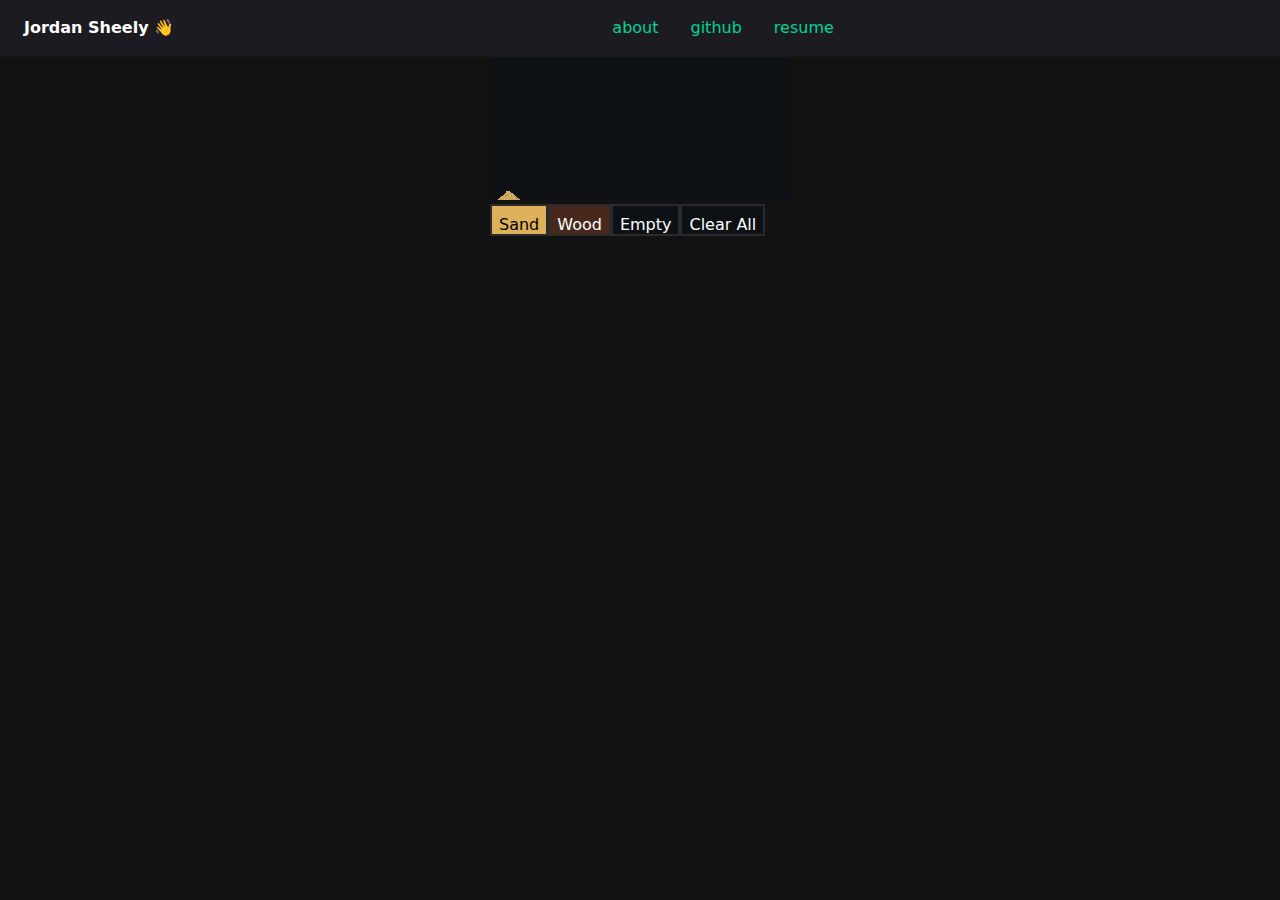
<file: index.html>
<!DOCTYPE html>
<html lang="en" class="dark">
    <head>
        <meta charset="UTF-8">
        <title>Jordan Sheely ✨</title>
        <meta name="description" content="Personal site for Jordan Sheely">
        <meta name="viewport" content="width=device-width, initial-scale=1.0">

        <script src="./assets/p5.min.js"></script>
        <script src="./assets/sand.js"></script>

        <link rel="stylesheet" href="./assets/site.css">

    </head>

    <body>
        <nav id="nav" class="navbar p-4 border-b border-zinc-900 bg-[#1c1b22] absolute w-screen left-0 top-0 flex lg:justify-between items-center">
            <div id="home">
                <a class="font-bold hover:text-emerald-700 px-2" href="#top">Jordan Sheely 👋</a>
            </div>
            <div id="links" class="flex justify-between items-center">
                <a class="text-emerald-400 hover:text-emerald-700 px-4" href="#about">about</a>
                <a class="text-emerald-400 hover:text-emerald-700 px-4" href="https://github.com/astrojord">github</a>
                <a class="text-emerald-400 hover:text-emerald-700 px-4" href="./assets/resume_js_0525.pdf">resume</a>
            </div>
            <div id="extra">
                <!-- not sure what to put here but surely there's something -->
            </div>
        </nav>
        <div class="main h-screen w-screen overflow-hidden scroll-smooth">
            <div id="top" class="h-screen w-screen flex justify-center">
                <div id="sand"></div>
            </div>

            <div id="about" class="overflow-auto h-screen w-screen p-4 flex flex-wrap mt-10 columns-1 lg:columns-3 lg:justify-between">
                <div class="rounded-lg bg-zinc-800 ring ring-zinc-900 w-100vw lg:w-[30vw] h-fit shadow-xl mt-10">
                    <h3 class="font-bold text-indigo-400 tracking-tight mt-1 p-4 inline-flex items-center justify-center">
                        <svg xmlns="http://www.w3.org/2000/svg" fill="none" viewBox="0 0 24 24" stroke-width="1.5" class="size-6 stroke-indigo-400">
                            <path stroke-linecap="round" stroke-linejoin="round" d="M15 9h3.75M15 12h3.75M15 15h3.75M4.5 19.5h15a2.25 2.25 0 0 0 2.25-2.25V6.75A2.25 2.25 0 0 0 19.5 4.5h-15a2.25 2.25 0 0 0-2.25 2.25v10.5A2.25 2.25 0 0 0 4.5 19.5Zm6-10.125a1.875 1.875 0 1 1-3.75 0 1.875 1.875 0 0 1 3.75 0Zm1.294 6.336a6.721 6.721 0 0 1-3.17.789 6.721 6.721 0 0 1-3.168-.789 3.376 3.376 0 0 1 6.338 0Z" />
                        </svg>
                        <span class="px-2">Professional round-up</span>
                    </h3>
                    <p class="mt-2 text-sm px-4 pb-4">
                        Full stack developer in the lab sciences domain, serving multiple federal, state, and private clients at my day job. Located in the Seattle, WA area.
                        <br><br>
                        I'm passionate about translating good laboratory practices and data management into robust, secure, and scalable applications, maintaining scientific and ethical integrity. 
                        My current work involves statistical analysis and full stack management applications in regulated environments for industrial hygiene, analytical chemistry, and mineralogy. 
                        <br><br>
                        My previous professional experience includes distributed work with a grab bag of machine learning algorithms, ETL pipelines, and data science, with an educational background in computational astrophysics.
                        <br><br>
                        Other interests include scientific computing, retro hardware emulation, and relational database internals. I pride myself on being an efficient continual learner, with the skill to rapidly pick up new stack elements and toolchains.
                    </p>
                </div>
                <div class="rounded-lg bg-zinc-800 ring ring-zinc-900 w-100vw lg:w-[30vw] h-fit shadow-xl mt-10">
                    <h3 class="font-bold text-indigo-400 tracking-tight mt-1 p-4 inline-flex items-center justify-center">
                        <svg xmlns="http://www.w3.org/2000/svg" fill="none" viewBox="0 0 24 24" stroke-width="1.5" class="size-6 stroke-indigo-400">
                            <path stroke-linecap="round" stroke-linejoin="round" d="m6.75 7.5 3 2.25-3 2.25m4.5 0h3m-9 8.25h13.5A2.25 2.25 0 0 0 21 18V6a2.25 2.25 0 0 0-2.25-2.25H5.25A2.25 2.25 0 0 0 3 6v12a2.25 2.25 0 0 0 2.25 2.25Z" />
                        </svg>
                        <span class="px-2">Technical knowledge</span>
                    </h3>
                    <div class="px-2 pb-4">
                        <table class="table-auto w-full text-left mt-2 text-sm">
                            <tbody>
                                <tr class="border-b border-zinc-900 hover:bg-zinc-900">
                                    <th class="p-2">Python</th>
                                    <td class="p-2">Django, Flask, Pandas, scikit-learn, TensorFlow</td>
                                </tr>
                                <tr class="border-b border-zinc-900 hover:bg-zinc-900">
                                    <th class="p-2">Java</th>
                                    <td class="p-2">Spring, Maven</td>
                                </tr>
                                <tr class="border-b border-zinc-900 hover:bg-zinc-900">
                                    <th class="p-2">HTML/CSS/JS</th>
                                    <td class="p-2">Bootstrap, Tailwind, HTMX</td>
                                </tr>
                                <tr class="border-b border-zinc-900 hover:bg-zinc-900">
                                    <th class="p-2">Rust</th>
                                    <td class="p-2">egui, Tauri, Axum</td>
                                </tr>
                                <tr class="border-b border-zinc-900 hover:bg-zinc-900">
                                    <th class="p-2">DevOps/Cloud</th>
                                    <td class="p-2">Docker, Terraform, AWS, Azure</td>
                                </tr>
                                <tr class="border-b border-zinc-900 hover:bg-zinc-900">
                                    <th class="p-2">Relational DBs</th>
                                    <td class="p-2">PostgreSQL, MySQL, SQL Server, SQLite</td>
                                </tr>
                                <tr class="border-b border-zinc-900 hover:bg-zinc-900">
                                    <th class="p-2">Others</th>
                                    <td class="p-2">R, MATLAB, Mathematica, LaTeX, git, Spark, Hive</td>
                                </tr>
                            </tbody>
                        </table>
                    </div>
                    
                </div>
                <div class="rounded-lg bg-zinc-800 ring ring-zinc-900 w-100vw lg:w-[30vw] h-fit shadow-xl mt-10">
                    <h3 class="font-bold text-indigo-400 tracking-tight mt-1 p-4 inline-flex items-center justify-center">
                        <svg xmlns="http://www.w3.org/2000/svg" fill="none" viewBox="0 0 24 24" stroke-width="1.5" class="size-6 stroke-indigo-400">
                            <path stroke-linecap="round" stroke-linejoin="round" d="M15.182 15.182a4.5 4.5 0 0 1-6.364 0M21 12a9 9 0 1 1-18 0 9 9 0 0 1 18 0ZM9.75 9.75c0 .414-.168.75-.375.75S9 10.164 9 9.75 9.168 9 9.375 9s.375.336.375.75Zm-.375 0h.008v.015h-.008V9.75Zm5.625 0c0 .414-.168.75-.375.75s-.375-.336-.375-.75.168-.75.375-.75.375.336.375.75Zm-.375 0h.008v.015h-.008V9.75Z" />
                        </svg>
                        <span class="px-2">Outside of work</span>
                    </h3>
                    <p class="mt-2 text-sm px-4 pb-4">
                        My off-the-clock time is usually spent...
                    </p>
                    <div class="mx-4 mb-4">
                        <ul class="text-sm list-disc px-4">
                            <li>building, fixing, and sometimes designing mechanical keyboards</li>
                            <li>running TTRPG campaigns canned and custom, primarily 5e 2014</li>
                            <li>pondering analytics on the NHL and MLB</li>
                        </ul>
                    </div>
                </div>
            </div>
        </div>
    </body>
</html>
</file>
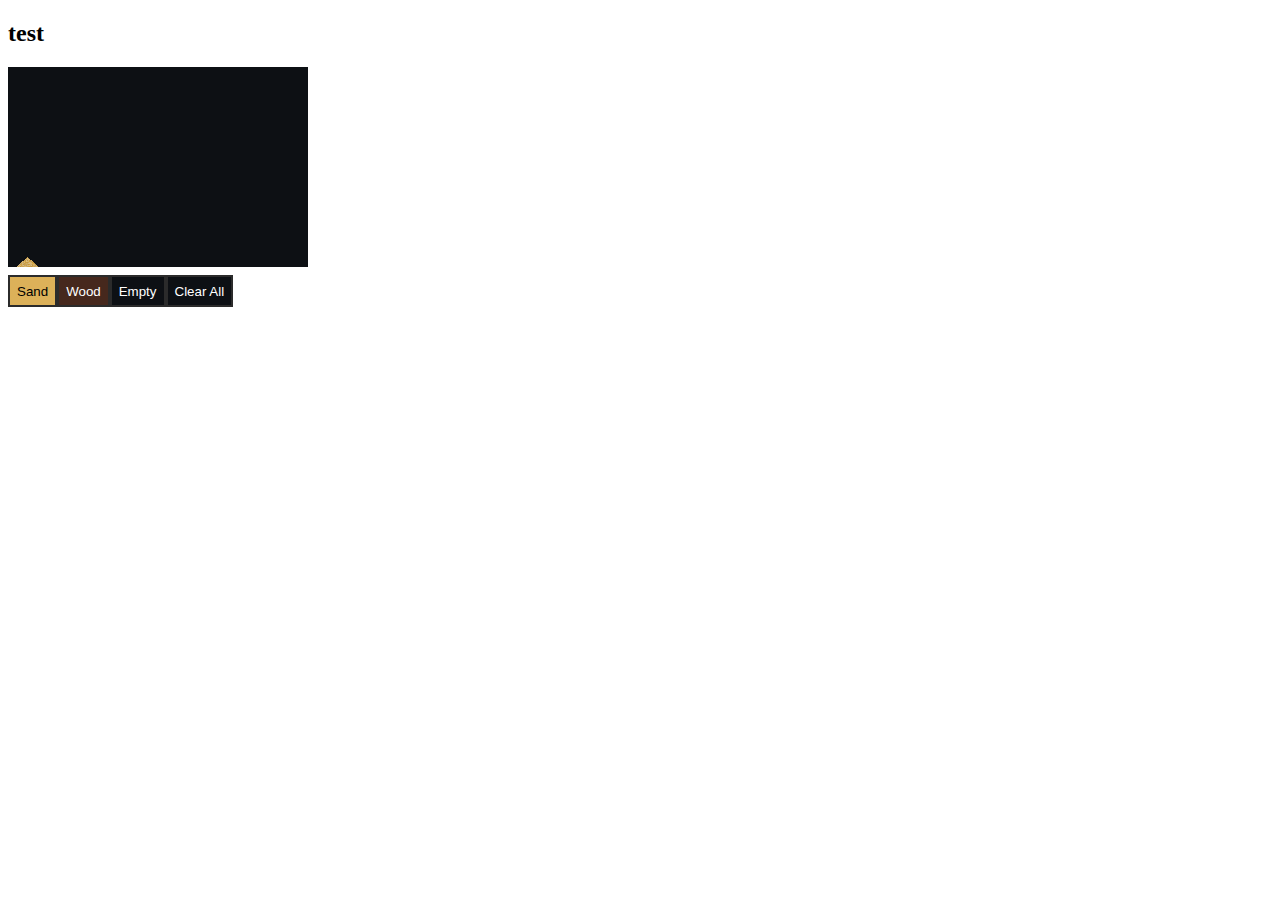
<file: pages/index.html>
<!DOCTYPE html>
<html>
    <head>
        <meta charset="UTF-8">
        <meta name="viewport" content="width=device-width, initial-scale=1.0">

        <script src="../assets/p5.min.js"></script>
        <script src="../assets/sand.js"></script>
    </head>

    <body>
        <main>
            <h2>test</h2>
            <div class="sand"></div>
        </main>
        
    </body>

</html>
</file>
<file: assets/site.css>
/*! tailwindcss v4.1.7 | MIT License | https://tailwindcss.com */
@layer properties;
@layer theme, base, components, utilities;
@layer theme {
  :root, :host {
    --font-sans: ui-sans-serif, system-ui, sans-serif, "Apple Color Emoji",
      "Segoe UI Emoji", "Segoe UI Symbol", "Noto Color Emoji";
    --font-mono: ui-monospace, SFMono-Regular, Menlo, Monaco, Consolas, "Liberation Mono",
      "Courier New", monospace;
    --color-emerald-400: oklch(76.5% 0.177 163.223);
    --color-emerald-700: oklch(50.8% 0.118 165.612);
    --color-indigo-400: oklch(67.3% 0.182 276.935);
    --color-indigo-500: oklch(58.5% 0.233 277.117);
    --color-rose-500: oklch(64.5% 0.246 16.439);
    --color-gray-500: oklch(55.1% 0.027 264.364);
    --color-gray-800: oklch(27.8% 0.033 256.848);
    --color-gray-900: oklch(21% 0.034 264.665);
    --color-zinc-800: oklch(27.4% 0.006 286.033);
    --color-zinc-900: oklch(21% 0.006 285.885);
    --color-neutral-800: oklch(26.9% 0 0);
    --color-white: #fff;
    --spacing: 0.25rem;
    --text-sm: 0.875rem;
    --text-sm--line-height: calc(1.25 / 0.875);
    --font-weight-medium: 500;
    --font-weight-bold: 700;
    --tracking-tight: -0.025em;
    --radius-md: 0.375rem;
    --radius-lg: 0.5rem;
    --default-font-family: var(--font-sans);
    --default-mono-font-family: var(--font-mono);
  }
}
@layer base {
  *, ::after, ::before, ::backdrop, ::file-selector-button {
    box-sizing: border-box;
    margin: 0;
    padding: 0;
    border: 0 solid;
  }
  html, :host {
    line-height: 1.5;
    -webkit-text-size-adjust: 100%;
    tab-size: 4;
    font-family: var(--default-font-family, ui-sans-serif, system-ui, sans-serif, "Apple Color Emoji", "Segoe UI Emoji", "Segoe UI Symbol", "Noto Color Emoji");
    font-feature-settings: var(--default-font-feature-settings, normal);
    font-variation-settings: var(--default-font-variation-settings, normal);
    -webkit-tap-highlight-color: transparent;
  }
  hr {
    height: 0;
    color: inherit;
    border-top-width: 1px;
  }
  abbr:where([title]) {
    -webkit-text-decoration: underline dotted;
    text-decoration: underline dotted;
  }
  h1, h2, h3, h4, h5, h6 {
    font-size: inherit;
    font-weight: inherit;
  }
  a {
    color: inherit;
    -webkit-text-decoration: inherit;
    text-decoration: inherit;
  }
  b, strong {
    font-weight: bolder;
  }
  code, kbd, samp, pre {
    font-family: var(--default-mono-font-family, ui-monospace, SFMono-Regular, Menlo, Monaco, Consolas, "Liberation Mono", "Courier New", monospace);
    font-feature-settings: var(--default-mono-font-feature-settings, normal);
    font-variation-settings: var(--default-mono-font-variation-settings, normal);
    font-size: 1em;
  }
  small {
    font-size: 80%;
  }
  sub, sup {
    font-size: 75%;
    line-height: 0;
    position: relative;
    vertical-align: baseline;
  }
  sub {
    bottom: -0.25em;
  }
  sup {
    top: -0.5em;
  }
  table {
    text-indent: 0;
    border-color: inherit;
    border-collapse: collapse;
  }
  :-moz-focusring {
    outline: auto;
  }
  progress {
    vertical-align: baseline;
  }
  summary {
    display: list-item;
  }
  ol, ul, menu {
    list-style: none;
  }
  img, svg, video, canvas, audio, iframe, embed, object {
    display: block;
    vertical-align: middle;
  }
  img, video {
    max-width: 100%;
    height: auto;
  }
  button, input, select, optgroup, textarea, ::file-selector-button {
    font: inherit;
    font-feature-settings: inherit;
    font-variation-settings: inherit;
    letter-spacing: inherit;
    color: inherit;
    border-radius: 0;
    background-color: transparent;
    opacity: 1;
  }
  :where(select:is([multiple], [size])) optgroup {
    font-weight: bolder;
  }
  :where(select:is([multiple], [size])) optgroup option {
    padding-inline-start: 20px;
  }
  ::file-selector-button {
    margin-inline-end: 4px;
  }
  ::placeholder {
    opacity: 1;
  }
  @supports (not (-webkit-appearance: -apple-pay-button))  or (contain-intrinsic-size: 1px) {
    ::placeholder {
      color: currentcolor;
      @supports (color: color-mix(in lab, red, red)) {
        color: color-mix(in oklab, currentcolor 50%, transparent);
      }
    }
  }
  textarea {
    resize: vertical;
  }
  ::-webkit-search-decoration {
    -webkit-appearance: none;
  }
  ::-webkit-date-and-time-value {
    min-height: 1lh;
    text-align: inherit;
  }
  ::-webkit-datetime-edit {
    display: inline-flex;
  }
  ::-webkit-datetime-edit-fields-wrapper {
    padding: 0;
  }
  ::-webkit-datetime-edit, ::-webkit-datetime-edit-year-field, ::-webkit-datetime-edit-month-field, ::-webkit-datetime-edit-day-field, ::-webkit-datetime-edit-hour-field, ::-webkit-datetime-edit-minute-field, ::-webkit-datetime-edit-second-field, ::-webkit-datetime-edit-millisecond-field, ::-webkit-datetime-edit-meridiem-field {
    padding-block: 0;
  }
  :-moz-ui-invalid {
    box-shadow: none;
  }
  button, input:where([type="button"], [type="reset"], [type="submit"]), ::file-selector-button {
    appearance: button;
  }
  ::-webkit-inner-spin-button, ::-webkit-outer-spin-button {
    height: auto;
  }
  [hidden]:where(:not([hidden="until-found"])) {
    display: none !important;
  }
}
@layer utilities {
  .absolute {
    position: absolute;
  }
  .fixed {
    position: fixed;
  }
  .relative {
    position: relative;
  }
  .static {
    position: static;
  }
  .sticky {
    position: sticky;
  }
  .top-0 {
    top: calc(var(--spacing) * 0);
  }
  .left-0 {
    left: calc(var(--spacing) * 0);
  }
  .mx-4 {
    margin-inline: calc(var(--spacing) * 4);
  }
  .mt-1 {
    margin-top: calc(var(--spacing) * 1);
  }
  .mt-2 {
    margin-top: calc(var(--spacing) * 2);
  }
  .mt-4 {
    margin-top: calc(var(--spacing) * 4);
  }
  .mt-5 {
    margin-top: calc(var(--spacing) * 5);
  }
  .mt-8 {
    margin-top: calc(var(--spacing) * 8);
  }
  .mt-10 {
    margin-top: calc(var(--spacing) * 10);
  }
  .mb-4 {
    margin-bottom: calc(var(--spacing) * 4);
  }
  .block {
    display: block;
  }
  .contents {
    display: contents;
  }
  .flex {
    display: flex;
  }
  .grid {
    display: grid;
  }
  .hidden {
    display: none;
  }
  .inline-block {
    display: inline-block;
  }
  .inline-flex {
    display: inline-flex;
  }
  .table {
    display: table;
  }
  .size-6 {
    width: calc(var(--spacing) * 6);
    height: calc(var(--spacing) * 6);
  }
  .h-6 {
    height: calc(var(--spacing) * 6);
  }
  .h-9 {
    height: calc(var(--spacing) * 9);
  }
  .h-9\/10 {
    height: calc(9/10 * 100%);
  }
  .h-\[30vh\] {
    height: 30vh;
  }
  .h-auto {
    height: auto;
  }
  .h-dvh {
    height: 100dvh;
  }
  .h-fit {
    height: fit-content;
  }
  .h-screen {
    height: 100vh;
  }
  .w-6 {
    width: calc(var(--spacing) * 6);
  }
  .w-\[30vw\] {
    width: 30vw;
  }
  .w-dvw {
    width: 100dvw;
  }
  .w-full {
    width: 100%;
  }
  .w-screen {
    width: 100vw;
  }
  .min-w-max {
    min-width: max-content;
  }
  .basis-\[30vw\] {
    flex-basis: 30vw;
  }
  .table-auto {
    table-layout: auto;
  }
  .border-collapse {
    border-collapse: collapse;
  }
  .transform {
    transform: var(--tw-rotate-x,) var(--tw-rotate-y,) var(--tw-rotate-z,) var(--tw-skew-x,) var(--tw-skew-y,);
  }
  .resize {
    resize: both;
  }
  .list-disc {
    list-style-type: disc;
  }
  .columns-1 {
    columns: 1;
  }
  .columns-3 {
    columns: 3;
  }
  .flex-wrap {
    flex-wrap: wrap;
  }
  .items-center {
    align-items: center;
  }
  .justify-between {
    justify-content: space-between;
  }
  .justify-center {
    justify-content: center;
  }
  .overflow-auto {
    overflow: auto;
  }
  .overflow-hidden {
    overflow: hidden;
  }
  .scroll-smooth {
    scroll-behavior: smooth;
  }
  .rounded-lg {
    border-radius: var(--radius-lg);
  }
  .rounded-md {
    border-radius: var(--radius-md);
  }
  .border {
    border-style: var(--tw-border-style);
    border-width: 1px;
  }
  .border-b {
    border-bottom-style: var(--tw-border-style);
    border-bottom-width: 1px;
  }
  .border-zinc-900 {
    border-color: var(--color-zinc-900);
  }
  .bg-\[\#1c1b22\] {
    background-color: #1c1b22;
  }
  .bg-gray-800 {
    background-color: var(--color-gray-800);
  }
  .bg-indigo-400 {
    background-color: var(--color-indigo-400);
  }
  .bg-indigo-500 {
    background-color: var(--color-indigo-500);
  }
  .bg-inherit {
    background-color: inherit;
  }
  .bg-neutral-800 {
    background-color: var(--color-neutral-800);
  }
  .bg-transparent {
    background-color: transparent;
  }
  .bg-zinc-800 {
    background-color: var(--color-zinc-800);
  }
  .stroke-indigo-400 {
    stroke: var(--color-indigo-400);
  }
  .stroke-indigo-500 {
    stroke: var(--color-indigo-500);
  }
  .stroke-white {
    stroke: var(--color-white);
  }
  .p-2 {
    padding: calc(var(--spacing) * 2);
  }
  .p-4 {
    padding: calc(var(--spacing) * 4);
  }
  .px-2 {
    padding-inline: calc(var(--spacing) * 2);
  }
  .px-4 {
    padding-inline: calc(var(--spacing) * 4);
  }
  .py-1 {
    padding-block: calc(var(--spacing) * 1);
  }
  .py-2 {
    padding-block: calc(var(--spacing) * 2);
  }
  .pt-2 {
    padding-top: calc(var(--spacing) * 2);
  }
  .pb-4 {
    padding-bottom: calc(var(--spacing) * 4);
  }
  .pl-4 {
    padding-left: calc(var(--spacing) * 4);
  }
  .text-left {
    text-align: left;
  }
  .text-sm {
    font-size: var(--text-sm);
    line-height: var(--tw-leading, var(--text-sm--line-height));
  }
  .font-bold {
    --tw-font-weight: var(--font-weight-bold);
    font-weight: var(--font-weight-bold);
  }
  .font-medium {
    --tw-font-weight: var(--font-weight-medium);
    font-weight: var(--font-weight-medium);
  }
  .tracking-tight {
    --tw-tracking: var(--tracking-tight);
    letter-spacing: var(--tracking-tight);
  }
  .text-emerald-400 {
    color: var(--color-emerald-400);
  }
  .text-indigo-400 {
    color: var(--color-indigo-400);
  }
  .italic {
    font-style: italic;
  }
  .underline {
    text-decoration-line: underline;
  }
  .shadow-lg {
    --tw-shadow: 0 10px 15px -3px var(--tw-shadow-color, rgb(0 0 0 / 0.1)), 0 4px 6px -4px var(--tw-shadow-color, rgb(0 0 0 / 0.1));
    box-shadow: var(--tw-inset-shadow), var(--tw-inset-ring-shadow), var(--tw-ring-offset-shadow), var(--tw-ring-shadow), var(--tw-shadow);
  }
  .shadow-xl {
    --tw-shadow: 0 20px 25px -5px var(--tw-shadow-color, rgb(0 0 0 / 0.1)), 0 8px 10px -6px var(--tw-shadow-color, rgb(0 0 0 / 0.1));
    box-shadow: var(--tw-inset-shadow), var(--tw-inset-ring-shadow), var(--tw-ring-offset-shadow), var(--tw-ring-shadow), var(--tw-shadow);
  }
  .ring {
    --tw-ring-shadow: var(--tw-ring-inset,) 0 0 0 calc(1px + var(--tw-ring-offset-width)) var(--tw-ring-color, currentcolor);
    box-shadow: var(--tw-inset-shadow), var(--tw-inset-ring-shadow), var(--tw-ring-offset-shadow), var(--tw-ring-shadow), var(--tw-shadow);
  }
  .ring-gray-900 {
    --tw-ring-color: var(--color-gray-900);
  }
  .ring-zinc-900 {
    --tw-ring-color: var(--color-zinc-900);
  }
  .outline {
    outline-style: var(--tw-outline-style);
    outline-width: 1px;
  }
  .blur {
    --tw-blur: blur(8px);
    filter: var(--tw-blur,) var(--tw-brightness,) var(--tw-contrast,) var(--tw-grayscale,) var(--tw-hue-rotate,) var(--tw-invert,) var(--tw-saturate,) var(--tw-sepia,) var(--tw-drop-shadow,);
  }
  .grayscale {
    --tw-grayscale: grayscale(100%);
    filter: var(--tw-blur,) var(--tw-brightness,) var(--tw-contrast,) var(--tw-grayscale,) var(--tw-hue-rotate,) var(--tw-invert,) var(--tw-saturate,) var(--tw-sepia,) var(--tw-drop-shadow,);
  }
  .invert {
    --tw-invert: invert(100%);
    filter: var(--tw-blur,) var(--tw-brightness,) var(--tw-contrast,) var(--tw-grayscale,) var(--tw-hue-rotate,) var(--tw-invert,) var(--tw-saturate,) var(--tw-sepia,) var(--tw-drop-shadow,);
  }
  .filter {
    filter: var(--tw-blur,) var(--tw-brightness,) var(--tw-contrast,) var(--tw-grayscale,) var(--tw-hue-rotate,) var(--tw-invert,) var(--tw-saturate,) var(--tw-sepia,) var(--tw-drop-shadow,);
  }
  .hover\:bg-zinc-900 {
    &:hover {
      @media (hover: hover) {
        background-color: var(--color-zinc-900);
      }
    }
  }
  .hover\:text-emerald-700 {
    &:hover {
      @media (hover: hover) {
        color: var(--color-emerald-700);
      }
    }
  }
  .sm\:scroll-auto {
    @media (width >= 40rem) {
      scroll-behavior: auto;
    }
  }
  .md\:scroll-auto {
    @media (width >= 48rem) {
      scroll-behavior: auto;
    }
  }
  .lg\:w-\[30vw\] {
    @media (width >= 64rem) {
      width: 30vw;
    }
  }
  .lg\:columns-3 {
    @media (width >= 64rem) {
      columns: 3;
    }
  }
  .lg\:justify-between {
    @media (width >= 64rem) {
      justify-content: space-between;
    }
  }
  .lg\:border-none {
    @media (width >= 64rem) {
      --tw-border-style: none;
      border-style: none;
    }
  }
  .lg\:bg-transparent {
    @media (width >= 64rem) {
      background-color: transparent;
    }
  }
}
@media (prefers-color-scheme: dark) {
  html {
    color-scheme: dark;
  }
}
@media (prefers-color-scheme: light) {
  html {
    color-scheme: dark;
  }
}
@property --tw-rotate-x {
  syntax: "*";
  inherits: false;
}
@property --tw-rotate-y {
  syntax: "*";
  inherits: false;
}
@property --tw-rotate-z {
  syntax: "*";
  inherits: false;
}
@property --tw-skew-x {
  syntax: "*";
  inherits: false;
}
@property --tw-skew-y {
  syntax: "*";
  inherits: false;
}
@property --tw-border-style {
  syntax: "*";
  inherits: false;
  initial-value: solid;
}
@property --tw-font-weight {
  syntax: "*";
  inherits: false;
}
@property --tw-tracking {
  syntax: "*";
  inherits: false;
}
@property --tw-shadow {
  syntax: "*";
  inherits: false;
  initial-value: 0 0 #0000;
}
@property --tw-shadow-color {
  syntax: "*";
  inherits: false;
}
@property --tw-shadow-alpha {
  syntax: "<percentage>";
  inherits: false;
  initial-value: 100%;
}
@property --tw-inset-shadow {
  syntax: "*";
  inherits: false;
  initial-value: 0 0 #0000;
}
@property --tw-inset-shadow-color {
  syntax: "*";
  inherits: false;
}
@property --tw-inset-shadow-alpha {
  syntax: "<percentage>";
  inherits: false;
  initial-value: 100%;
}
@property --tw-ring-color {
  syntax: "*";
  inherits: false;
}
@property --tw-ring-shadow {
  syntax: "*";
  inherits: false;
  initial-value: 0 0 #0000;
}
@property --tw-inset-ring-color {
  syntax: "*";
  inherits: false;
}
@property --tw-inset-ring-shadow {
  syntax: "*";
  inherits: false;
  initial-value: 0 0 #0000;
}
@property --tw-ring-inset {
  syntax: "*";
  inherits: false;
}
@property --tw-ring-offset-width {
  syntax: "<length>";
  inherits: false;
  initial-value: 0px;
}
@property --tw-ring-offset-color {
  syntax: "*";
  inherits: false;
  initial-value: #fff;
}
@property --tw-ring-offset-shadow {
  syntax: "*";
  inherits: false;
  initial-value: 0 0 #0000;
}
@property --tw-outline-style {
  syntax: "*";
  inherits: false;
  initial-value: solid;
}
@property --tw-blur {
  syntax: "*";
  inherits: false;
}
@property --tw-brightness {
  syntax: "*";
  inherits: false;
}
@property --tw-contrast {
  syntax: "*";
  inherits: false;
}
@property --tw-grayscale {
  syntax: "*";
  inherits: false;
}
@property --tw-hue-rotate {
  syntax: "*";
  inherits: false;
}
@property --tw-invert {
  syntax: "*";
  inherits: false;
}
@property --tw-opacity {
  syntax: "*";
  inherits: false;
}
@property --tw-saturate {
  syntax: "*";
  inherits: false;
}
@property --tw-sepia {
  syntax: "*";
  inherits: false;
}
@property --tw-drop-shadow {
  syntax: "*";
  inherits: false;
}
@property --tw-drop-shadow-color {
  syntax: "*";
  inherits: false;
}
@property --tw-drop-shadow-alpha {
  syntax: "<percentage>";
  inherits: false;
  initial-value: 100%;
}
@property --tw-drop-shadow-size {
  syntax: "*";
  inherits: false;
}
@layer properties {
  @supports ((-webkit-hyphens: none) and (not (margin-trim: inline))) or ((-moz-orient: inline) and (not (color:rgb(from red r g b)))) {
    *, ::before, ::after, ::backdrop {
      --tw-rotate-x: initial;
      --tw-rotate-y: initial;
      --tw-rotate-z: initial;
      --tw-skew-x: initial;
      --tw-skew-y: initial;
      --tw-border-style: solid;
      --tw-font-weight: initial;
      --tw-tracking: initial;
      --tw-shadow: 0 0 #0000;
      --tw-shadow-color: initial;
      --tw-shadow-alpha: 100%;
      --tw-inset-shadow: 0 0 #0000;
      --tw-inset-shadow-color: initial;
      --tw-inset-shadow-alpha: 100%;
      --tw-ring-color: initial;
      --tw-ring-shadow: 0 0 #0000;
      --tw-inset-ring-color: initial;
      --tw-inset-ring-shadow: 0 0 #0000;
      --tw-ring-inset: initial;
      --tw-ring-offset-width: 0px;
      --tw-ring-offset-color: #fff;
      --tw-ring-offset-shadow: 0 0 #0000;
      --tw-outline-style: solid;
      --tw-blur: initial;
      --tw-brightness: initial;
      --tw-contrast: initial;
      --tw-grayscale: initial;
      --tw-hue-rotate: initial;
      --tw-invert: initial;
      --tw-opacity: initial;
      --tw-saturate: initial;
      --tw-sepia: initial;
      --tw-drop-shadow: initial;
      --tw-drop-shadow-color: initial;
      --tw-drop-shadow-alpha: 100%;
      --tw-drop-shadow-size: initial;
    }
  }
}
</file>
